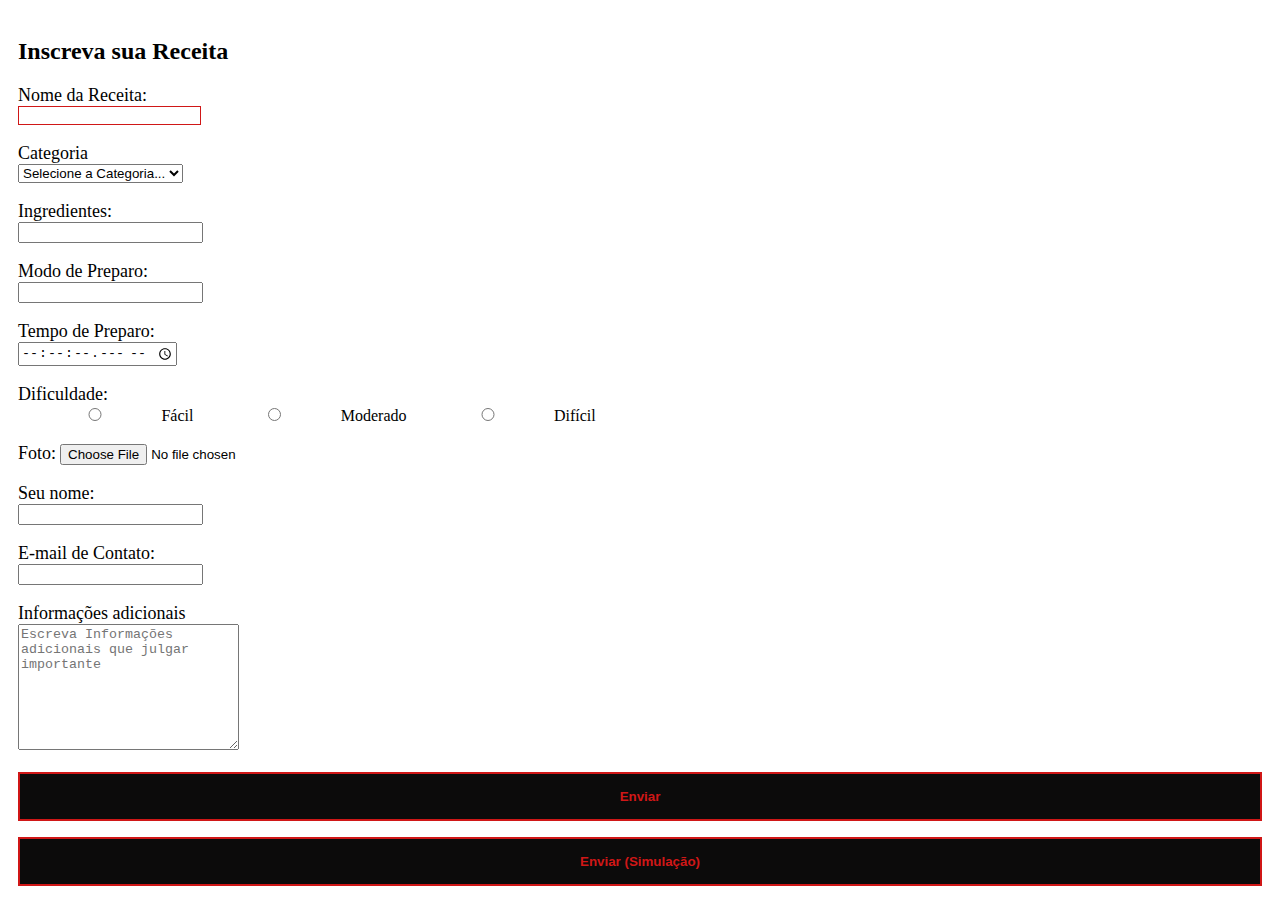
<file: index.html>
<!DOCTYPE html>
<html lang="pt-br">
<head>
    <link rel="stylesheet" href="receita.css">
    <meta charset="UTF-8">
    <meta name="viewport" content="width=device-width, initial-scale=1.0">
    <title>Enviar Receita</title>
</head>
<body>
    <form action="enviado.html" method="post">

        <h2>Inscreva sua Receita</h2>

        <label class="titulo" for="nome"> Nome da Receita:</label><br>
        <input type="text" name="nome" id="nome"
        required="required" autofocus><br><br>

        <label class="titulo">Categoria</label><br>
        <select name="categoria" required>
            <option value="">Selecione a Categoria...</option>
            <option value="aperitivo">Aperitivo</option>
            <option value="entrada">Entrada</option>
            <option value="prato principal">Prato Principal</option>
            <option value="sobremesa">Sobremesa</option>
            </select><br><br>

        <label class="titulo" for="ingredientes"> Ingredientes:</label><br>
        <input type="text" name="ingredientes" id="ingredientes" required><br><br>
        
        <label class="titulo" for="modo"> Modo de Preparo:</label><br>
        <input type="text" name="modo" id="modo" required><br><br>
        
        <label class="titulo" for="tempo" class="tempo"> Tempo de Preparo:</label><br>
        <input type="time" name="tempo" id="tempo" class="tempo" required step="0.1"><br><br>

        <label class="titulo"> Dificuldade:</label><br>
        <input class="emlinha" type="radio" name="dificuldade" id="facil">
        <label class="emlinha" for="facil">Fácil</label>
        <input class="emlinha" type="radio" name="dificuldade" id="moderado">
        <label class="emlinha"for="moderado">Moderado</label>
        <input class="emlinha"type="radio" name="dificuldade" id="dificil">
        <label class="emlinha" for="dificil">Difícil</label>
        <br><br>

        <label class="titulo" for="foto"> Foto:</label>
        <input type="file" name="foto" id="foto" required><br><br>

        <label class="titulo" for="seu nome"> Seu nome:</label><br>
        <input type="text" name="seu nome" id="seu nome" required autofocus><br><br>

        <label class="titulo" for="email"> E-mail de Contato:</label><br>
        <input type="text" name="email" id="email" required autofocus><br><br>

            
            <label>Informações adicionais</label><br>
            <textarea name="Informações" rows="8" cols="25" maxlength="100" 
            required placeholder="Escreva Informações adicionais que julgar importante"></textarea>
            <br><br>
            <input type="submit" name="enviar" value="Enviar" id="enviar">

            <p>
                <input type="submit" value="Enviar (Simulação)" id="enviar">
            </p>

        </select>



    </form>
    
</body>
</html>
</file>
<file: receita.css>
label{
    padding: 0;
    margin: 0;
    width: 100% ;
    font-size: 18px;
 }
 form{
    margin: auto;
    padding: 10px;
    border-radius: 10px;
 }
 .emlinha{
    display: inline;
    width: 10%;
    font-size: 16px;
 }
 input[type='checkbox'], input[type='radio']{
    margin-right: 0px;
    margin-left: 15px;
 }
 input:focus, select:focus, textarea:focus{
   outline: none;
   border: solid 1px #d01717;
}
#enviar{
    width: 100%;
    border: 2px solid #d01717;
    background-color: #0c0b0b;
    color: #d01717;
    font-weight: bold;
    cursor: pointer;
    padding: 15px;
  }
  #enviar:hover{
    background-color: #d01717;
    color: #1f1c1c;
  transition:all linear 0.3;
   }
</file>
